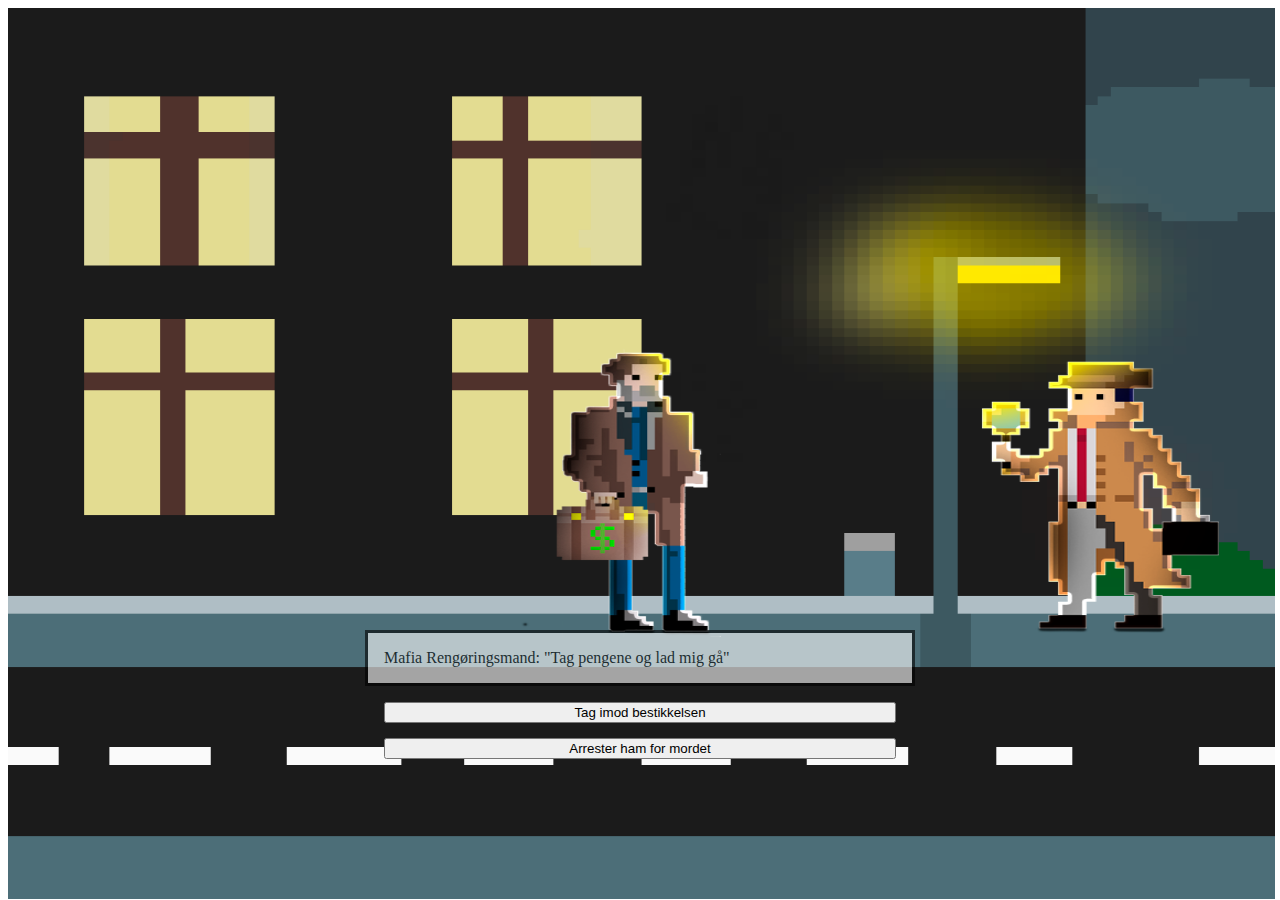
<file: index.html>
<!DOCTYPE html>
<html>
<head>
    <head>
        <title>KitChoisesMatter</title>
        <link rel = "stylesheet" href = "Style.css"/>


    </head>
</head>
<body>
    <script src="Script.js"></script>
    
    <img id="OpeningScene"src="OpeningScene.jpg" class="CenterMaker">

    <dialog id="DialogBoks" open>Mafia Rengøringsmand: "Tag pengene og lad mig gå"</dialog> 
    <button id="Button1" class="CenterMakerChoice1" onclick="Choice1()"> Tag imod bestikkelsen</button>
    <button id="Button2" class="CenterMakerChoice2" onclick="Choice2()"> Arrester ham for mordet </button>




    <script>
        function ChangeImage(ButtonId,NewPicture){// Her har vi en funktion der fanger billedets id og ændrer det til et nyt når man har nok af upgraden
            var image = document.getElementById(ButtonId);//Her fanger vi det billed vi starter med
            image.src = NewPicture;// Her ændrer vi billedet til det nye
        } 
        canvas = document.getElementById("TestBilled")
        canvas.width = window.innerWidth-30;
        canvas.height = window.innerHeight-60;

        </script>


</body>
</html>
</file>
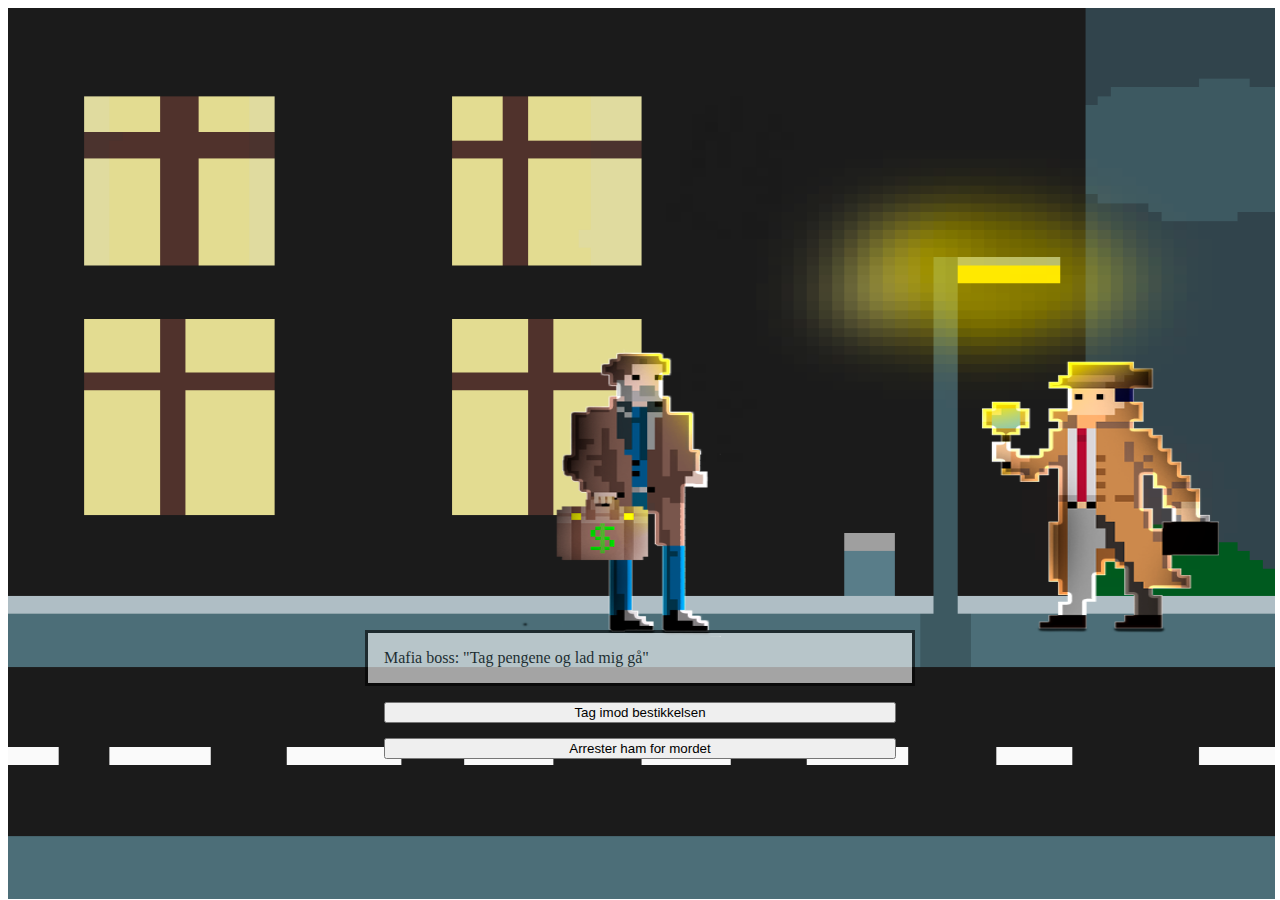
<file: Main.html>
<!DOCTYPE html>
<html>
<head>
    <head>
        <title>KitChoisesMatter</title>
        <link rel = "stylesheet" href = "Style.css"/>


    </head>
</head>
<body>
    <script src="Script.js"></script>
    
    <img id="OpeningScene"src="OpeningScene.jpg" class="CenterMaker">

    <dialog id="DialogBoks" open>Mafia boss: "Tag pengene og lad mig gå"</dialog> 
    <button id="Button1" class="CenterMakerChoice1" onclick="Choice1()"> Tag imod bestikkelsen</button>
    <button id="Button2" class="CenterMakerChoice2" onclick="Choice2()"> Arrester ham for mordet </button>




    <script>
        function ChangeImage(ButtonId,NewPicture){// Her har vi en funktion der fanger billedets id og ændrer det til et nyt når man har nok af upgraden
            var image = document.getElementById(ButtonId);//Her fanger vi det billed vi starter med
            image.src = NewPicture;// Her ændrer vi billedet til det nye
        } 
        canvas = document.getElementById("TestBilled")
        canvas.width = window.innerWidth-30;
        canvas.height = window.innerHeight-60;

        </script>


</body>
</html>
</file>
<file: Style.css>
#OpeningScene{
    position: fixed;
    width: 99%;
    height: 99%;
}


.CenterMakerChoice1{
    position: fixed;
        top: 78%;
        left: 30%;

    width: 40%;
}

.CenterMakerChoice2{
    position: fixed;
        top: 82%;
        left: 30%;


    width: 40%;
}

#DialogBoks{
    position: fixed;
        top: 70%;

    opacity: 60%;
    width: 40%;
}
</file>
